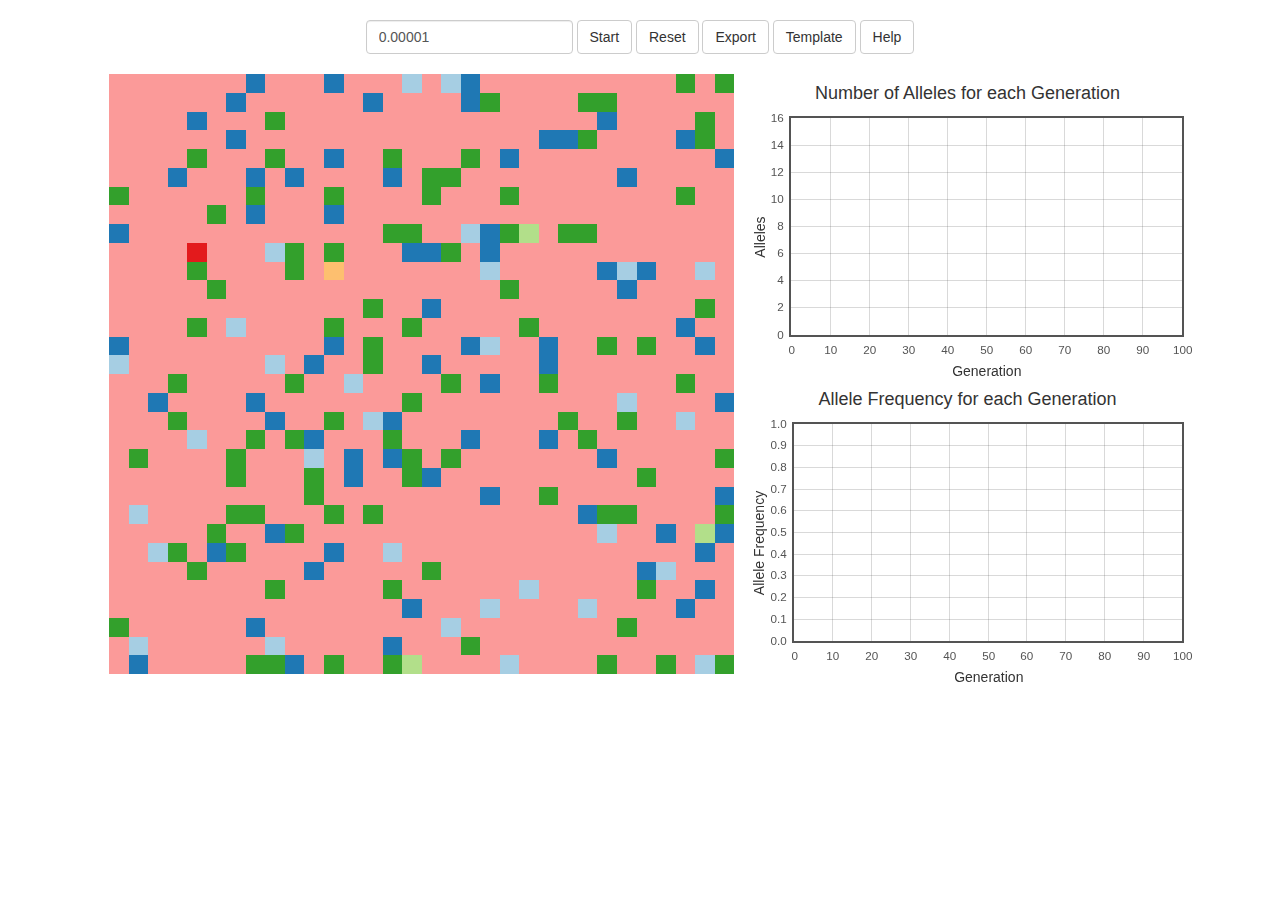
<file: index.html>
<!DOCTYPE html>
<html lang="en">
<head>
	<meta charset="utf-8">
	<meta name="viewport" content="width=device-width, initial-scale=1">
	<title>Genie</title>

	<!-- Bootstrap -->
	<link href="css/bootstrap.min.css" rel="stylesheet">
	<script src="js/jquery-2.1.1.min.js"></script>
	<script src="js/jquery.flot.js"></script>
	<script src="js/jquery.flot.axislabels.js"></script>
	<script src="js/jquery.flot.navigate.js"></script>
	<script src="js/jquery.flot.resize.js"></script>
	<script src="js/bootstrap.min.js"></script>
	<link href="css/main.css" rel="stylesheet">
	<script src="js/main.js"></script>
	<script src="js/cell.js"></script>
	<script src="js/grid.js"></script>
	<script src="js/NumAllelesPlot.js"></script>
	<script src="js/AlleleFrequencyPlot.js"></script>
	<script src="js/BarrierTemplate.js"></script>
	<!-- favison for browsers -->
	<link rel='shortcut icon' href='favicon.ico' type='image/x-icon'/ >
</head>
<body>
	<div id="userInputs" class="row">
		<div class="col-lg-10 col-lg-offset-1 col-md-8 col-md-offset-2 col-sm-10 col-sm-offset-1 col-xs-10 col-xs-offset-1">
			<div class="form-inline" role="form">
				<div class="form-group">
					<input class="form-control" id="mutationRate" value=0.00001>
				</div>
				<button id="startStopButton" type="submit" class="btn btn-default">Start</button>
				<button id="resetButton" type="button" class="btn btn-default">Reset</button>
				<button id="exportButton" type="button" class="btn btn-default">Export</button>
				<button id="barrierTemplateButton" type="button" class="btn btn-default">Template</button>
				<button id="helpButton" type="button" class="btn btn-default">Help</button>
			</div>
		</div>
	</div>
	<div class="row">
		<div id="grid" class="col-lg-6 col-lg-offset-1 col-md-8 col-md-offset-2 col-sm-10 col-sm-offset-1 col-xs-10 col-xs-offset-1">
			<div class="grid-table">
				<div class="show-cell"></div>
				<div class="show-cell"></div>
				<div class="show-cell"></div>
				<div class="show-cell"></div>
				<div class="show-cell"></div>
				<div class="show-cell"></div>
				<div class="show-cell"></div>
				<div class="show-cell"></div>
				<div class="show-cell"></div>
				<div class="show-cell"></div>
				<div class="show-cell"></div>
				<div class="show-cell"></div>
				<div class="show-cell"></div>
				<div class="show-cell"></div>
				<div class="show-cell"></div>
				<div class="show-cell"></div>
				<div class="show-cell"></div>
				<div class="show-cell"></div>
				<div class="show-cell"></div>
				<div class="show-cell"></div>
				<div class="show-cell"></div>
				<div class="show-cell"></div>
				<div class="show-cell"></div>
				<div class="show-cell"></div>
				<div class="show-cell"></div>
				<div class="show-cell"></div>
				<div class="show-cell"></div>
				<div class="show-cell"></div>
				<div class="show-cell"></div>
				<div class="show-cell"></div>
				<div class="show-cell"></div>
				<div class="show-cell"></div>
			</div>
		</div>
		<div class="col-lg-4 col-lg-offset-0 col-md-6 col-md-offset-3 col-sm-6 col-sm-offset-3 col-xs-8 col-xs-offset-2">
			<div class="row">
				<h4 style="text-align:center;">Number of Alleles for each Generation</h4>
				<div id="numAllelesPlot"></div>
			</div>
			<div class="row">
				<h4 style="text-align:center;">Allele Frequency for each Generation</h4>
				<div id="alleleFrequencyPlot"></div>
			</div>
		</div>
	</div>
</body>
</html>
</file>
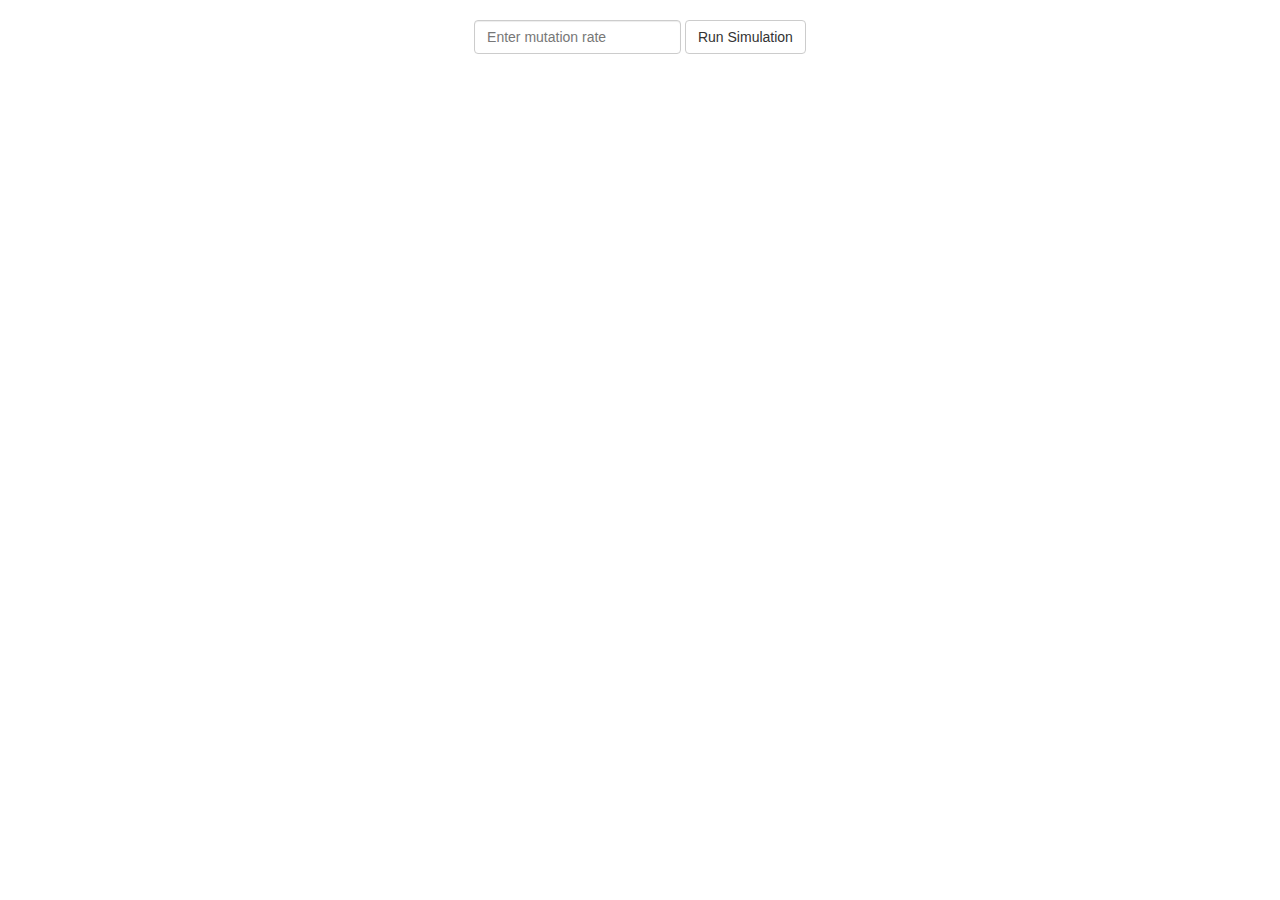
<file: HonorsThesis.html>
<!DOCTYPE html>
<html lang="en">
<head>
	<meta charset="utf-8">
	<meta name="viewport" content="width=device-width, initial-scale=1">
	<title>Honors Thesis</title>

	<!-- Bootstrap -->
	<link href="css/bootstrap.min.css" rel="stylesheet">
	<script src="js/jquery-2.1.1.min.js"></script>
	<script src="js/bootstrap.min.js"></script>
	<link href="css/main.css" rel="stylesheet">
	<script src="js/main.js"></script>
	<script src="js/cell.js"></script>
	<script src="js/grid.js"></script>
</head>
<body>
	<div id="userInputs">
		<div class="row">
			<div class="col-md-4 col-md-offset-4">
				<div class="form-inline" role="form">
					<div class="form-group">
						<input class="form-control" id="mutationRate" placeholder="Enter mutation rate">
					</div>
					<button id="runSimulationButton" type="submit" data-loading-text="Running..." class="btn btn-default">Run Simulation</button>
				</div>
			</div>
		</div>
	</div>
	<div id="grid">
		<div class="row">
			<div class="col-md-8 col-md-offset-2">
				<table>
					<tr>
						<td class="show-grid"></td>
						<td class="show-grid"></td>
						<td class="show-grid"></td>
						<td class="show-grid"></td>
						<td class="show-grid"></td>
						<td class="show-grid"></td>
						<td class="show-grid"></td>
						<td class="show-grid"></td>
						<td class="show-grid"></td>
						<td class="show-grid"></td>
						<td class="show-grid"></td>
						<td class="show-grid"></td>
						<td class="show-grid"></td>
						<td class="show-grid"></td>
						<td class="show-grid"></td>
						<td class="show-grid"></td>
						<td class="show-grid"></td>
						<td class="show-grid"></td>
						<td class="show-grid"></td>
						<td class="show-grid"></td>
						<td class="show-grid"></td>
						<td class="show-grid"></td>
						<td class="show-grid"></td>
						<td class="show-grid"></td>
						<td class="show-grid"></td>
						<td class="show-grid"></td>
						<td class="show-grid"></td>
						<td class="show-grid"></td>
						<td class="show-grid"></td>
						<td class="show-grid"></td>
						<td class="show-grid"></td>
						<td class="show-grid"></td>
					</tr>
				</table>
			</div>
		</div>
	</div>
</body>
</html>
</file>
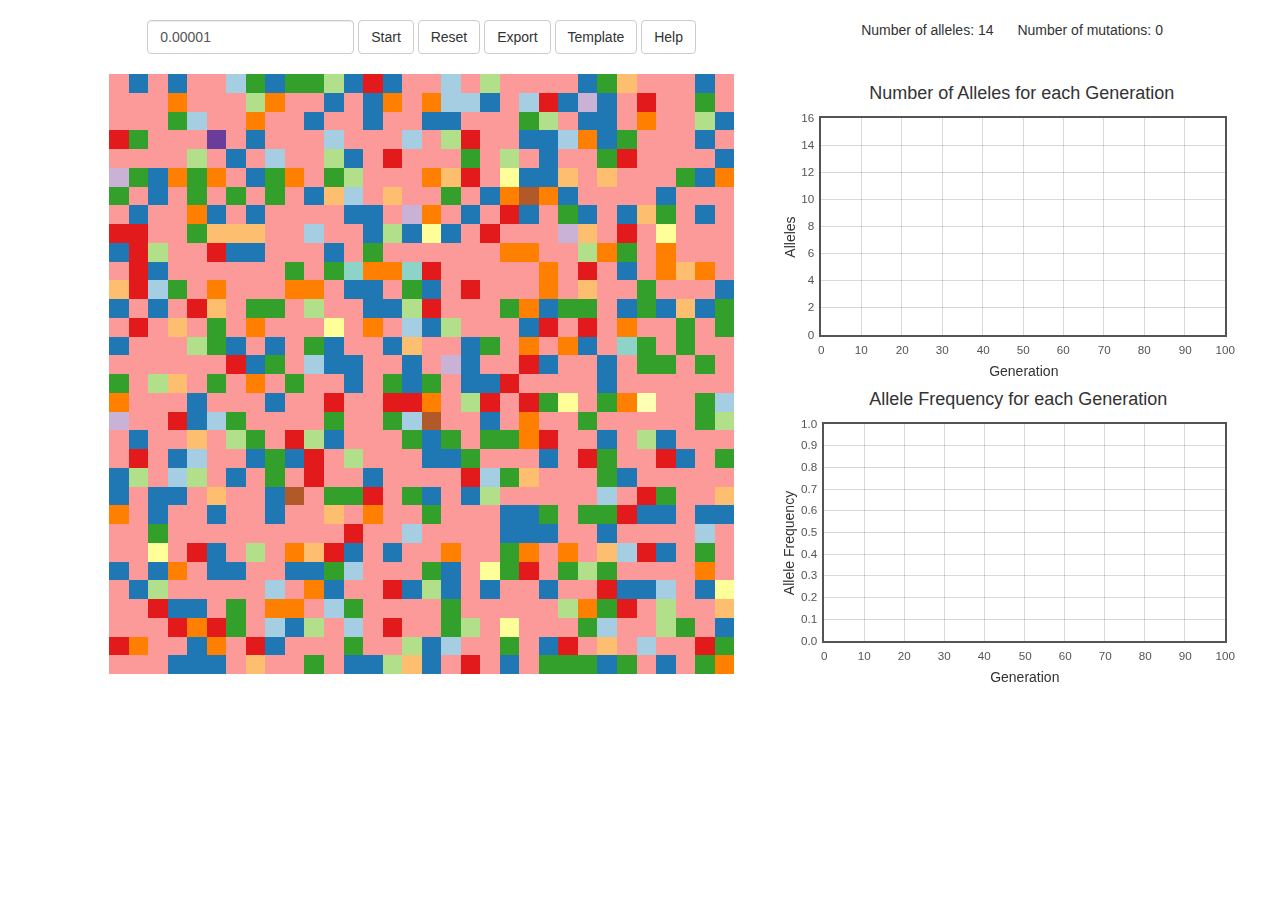
<file: main.html>
<!DOCTYPE html>
<html lang="en">
<head>
	<meta charset="utf-8">
	<meta name="viewport" content="width=device-width, initial-scale=1">
	<title>Honors Thesis</title>

	<!-- Bootstrap -->
	<link href="css/bootstrap.min.css" rel="stylesheet">
	<script src="js/jquery-2.1.1.min.js"></script>
	<script src="js/jquery.flot.js"></script>
	<script src="js/jquery.flot.axislabels.js"></script>
	<script src="js/jquery.flot.navigate.js"></script>
	<script src="js/bootstrap.min.js"></script>
	<link href="css/main.css" rel="stylesheet">
	<script src="js/main.js"></script>
	<script src="js/cell.js"></script>
	<script src="js/grid.js"></script>
	<script src="js/NumAllelesPlot.js"></script>
	<script src="js/AlleleFrequencyPlot.js"></script>
	<script src="js/BarrierTemplate.js"></script>
</head>
<body>
	<div id="userInputs" class="row">
		<div class="col-md-6 col-md-offset-1 col-sm-8 col-sm-offset-2">
			<div class="form-inline" role="form">
				<div class="form-group">
					<input class="form-control" id="mutationRate" value=0.00001>
				</div>
				<button id="startStopButton" type="submit" data-loading-text="Running..." class="btn btn-default">Start</button>
				<button id="resetButton" type="button" class="btn btn-default">Reset</button>
				<button id="exportButton" type="button" class="btn btn-default">Export</button>
				<button id="barrierTemplateButton" type="button" class="btn btn-default">Template</button>
				<button id="helpButton" type="button" class="btn btn-default">Help</button>
				<!-- <button id="revertButton" type="button" class="btn btn-default">Revert Grid to Capture</button> -->
			</div>
		</div>
		<div class="col-md-5">
			<p id="numAlleles" style="display:inline; padding-right:20px;">Number of alleles: 0</p>
			<p id="numMutations" style="display:inline; padding-right:20px;">Number of mutations: 0</p>
		</div>
	</div>
	<div class="row">
		<div id="grid" class="col-md-6 col-md-offset-1 col-sm-8 col-sm-offset-2">
			<div class="grid-table">
				<div class="show-cell"></div>
				<div class="show-cell"></div>
				<div class="show-cell"></div>
				<div class="show-cell"></div>
				<div class="show-cell"></div>
				<div class="show-cell"></div>
				<div class="show-cell"></div>
				<div class="show-cell"></div>
				<div class="show-cell"></div>
				<div class="show-cell"></div>
				<div class="show-cell"></div>
				<div class="show-cell"></div>
				<div class="show-cell"></div>
				<div class="show-cell"></div>
				<div class="show-cell"></div>
				<div class="show-cell"></div>
				<div class="show-cell"></div>
				<div class="show-cell"></div>
				<div class="show-cell"></div>
				<div class="show-cell"></div>
				<div class="show-cell"></div>
				<div class="show-cell"></div>
				<div class="show-cell"></div>
				<div class="show-cell"></div>
				<div class="show-cell"></div>
				<div class="show-cell"></div>
				<div class="show-cell"></div>
				<div class="show-cell"></div>
				<div class="show-cell"></div>
				<div class="show-cell"></div>
				<div class="show-cell"></div>
				<div class="show-cell"></div>
			</div>
		</div>
		<div class="col-md-4">
			<div class="row">
				<h4 style="margin-left:120px; width:400px">Number of Alleles for each Generation</h4>
				<div id="numAllelesPlot" style="width:450px; height: 300px; margin-left:30px;"></div>
			</div>
			<div class="row">
				<h4 style="margin-left:120px; width:400px">Allele Frequency for each Generation</h4>
				<div id="alleleFrequencyPlot" style="width:450px; height: 300px; margin-left:30px;"></div>
			</div>
		</div>
	</div>
</body>
</html>
</file>
<file: css/main.css>
#grid {
	margin-bottom: 20px;
}

#userInputs {
	margin-top: 20px;
	margin-bottom: 20px;
	text-align: center;
}

.show-cell {
	float: left;
	width: 3.125%;
	padding-bottom: 3%;
	margin:0%;
	overflow: hidden;
}

.grid-table {
	margin-left: auto;
	margin-right: auto;
}

.grid-table::selection {
	background-color: Transparent;
	color: #000;
}

td::selection {
	background-color: Transparent;
	color: #000;
}

td {
	-webkit-touch-callout: none;
    -webkit-user-select: none;
    -khtml-user-select: none;
    -moz-user-select: none;
    -ms-user-select: none;
    user-select: none;
    text-align: center;
}

a:link {
	color: black;
	text-decoration: none;
}

a:visited {
	color: black;
	text-decoration: none;
}

a:hover {
	color: black;
	text-decoration: none;
}

a:active {
	color: black;
	text-decoration: none;
}
</file>
